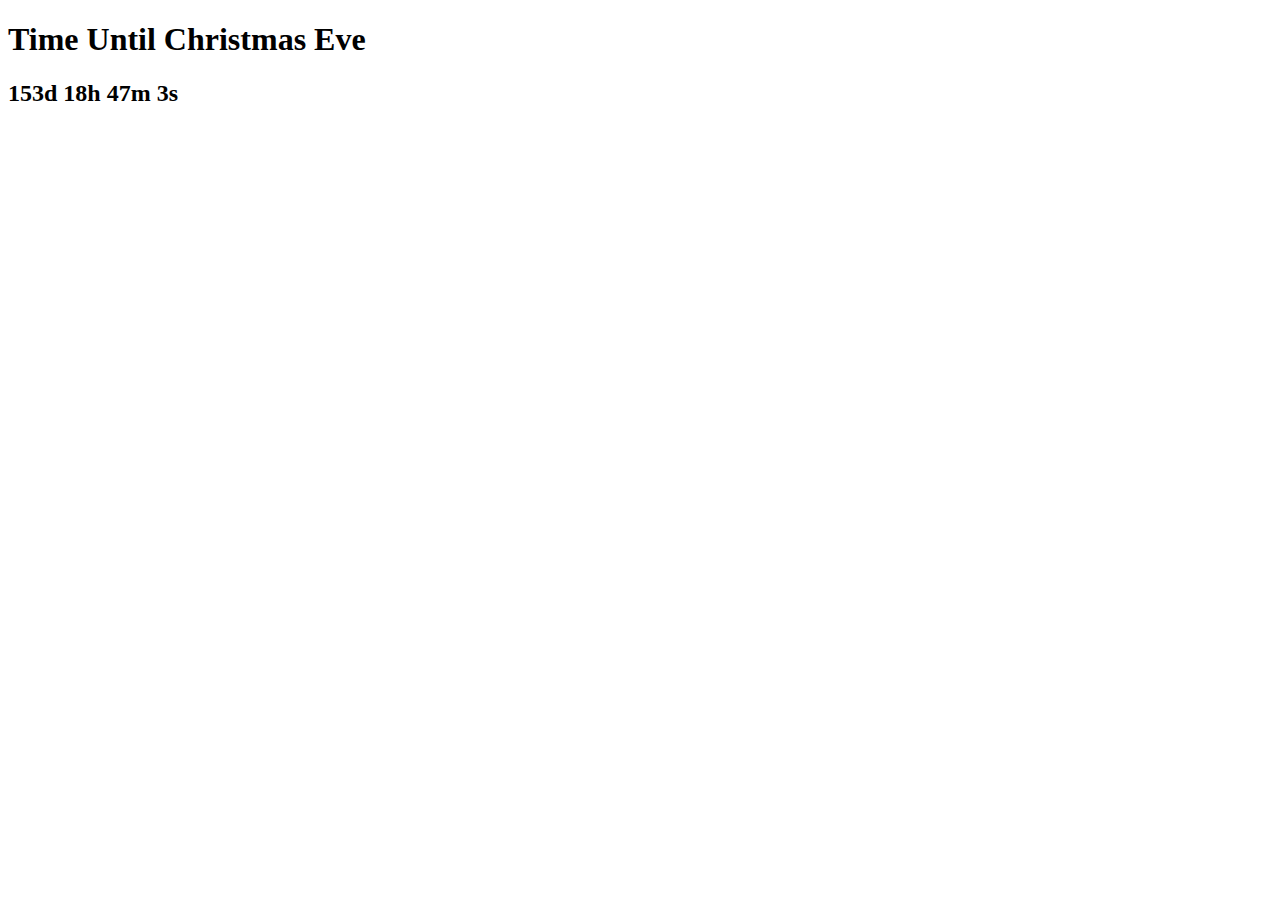
<file: 날짜 계산. 핵심은 Date와setInterval함수들/66fa80f0-fefc-48ae-b78b-edd078f9328f/index.html>
<!DOCTYPE html>
<html>
  <head>
    <title>Time Until Christmas Eve<</title>
    <meta charset="UTF-8" />
  </head>
  <body>
    <h1>Time Until Christmas Eve</h1>
    <h2 class="js-clock"></h2>
    <script src="src/index.js"></script>
  </body>
</html>
</file>
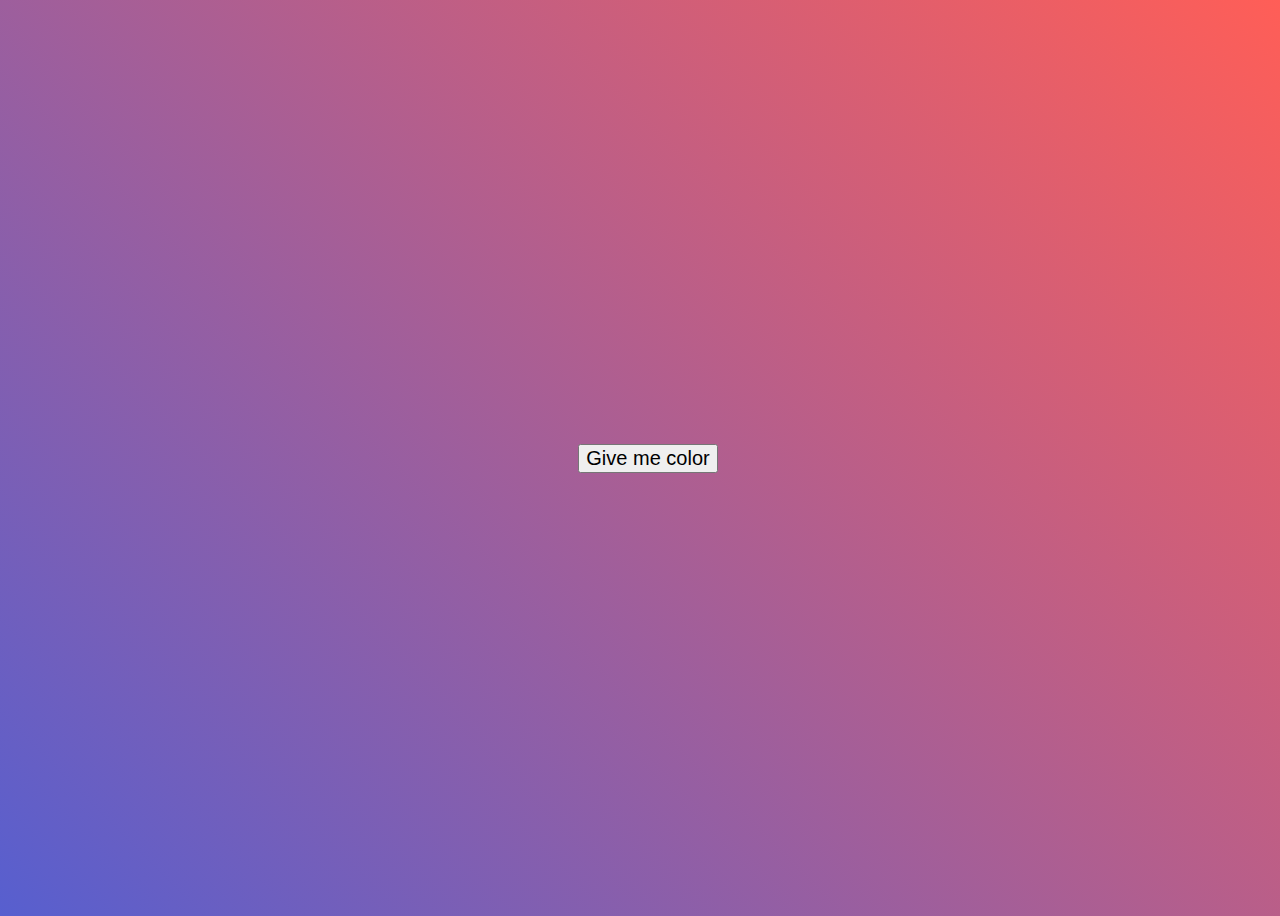
<file: 연습4. random과 gradiant로 버튼 써서 색깔 배경 꾸미기/2045b227-0a7b-43e4-8fac-83ddced714e4/index.html>
<!DOCTYPE html>
<html>
  <head>
    <title>Vanilla Challenge</title>
    <meta charset="UTF-8" />
    <link rel="stylesheet" href="src/style.css" />
  </head>

  <body>
    <button>Give me color</button>
    <script src="src/index.js"></script>
  </body>
</html>
</file>
<file: 연습4. random과 gradiant로 버튼 써서 색깔 배경 꾸미기/2045b227-0a7b-43e4-8fac-83ddced714e4/src/style.css>
body {
  height: 100vh;
  width: 100%;
  display: flex;
  justify-content: center;
  align-items: center;
  font-family: -apple-system, BlinkMacSystemFont, "Segoe UI", Roboto, Oxygen,
    Ubuntu, Cantarell, "Open Sans", "Helvetica Neue", sans-serif;
}

button {
  font-size: 20px;
}
</file>
